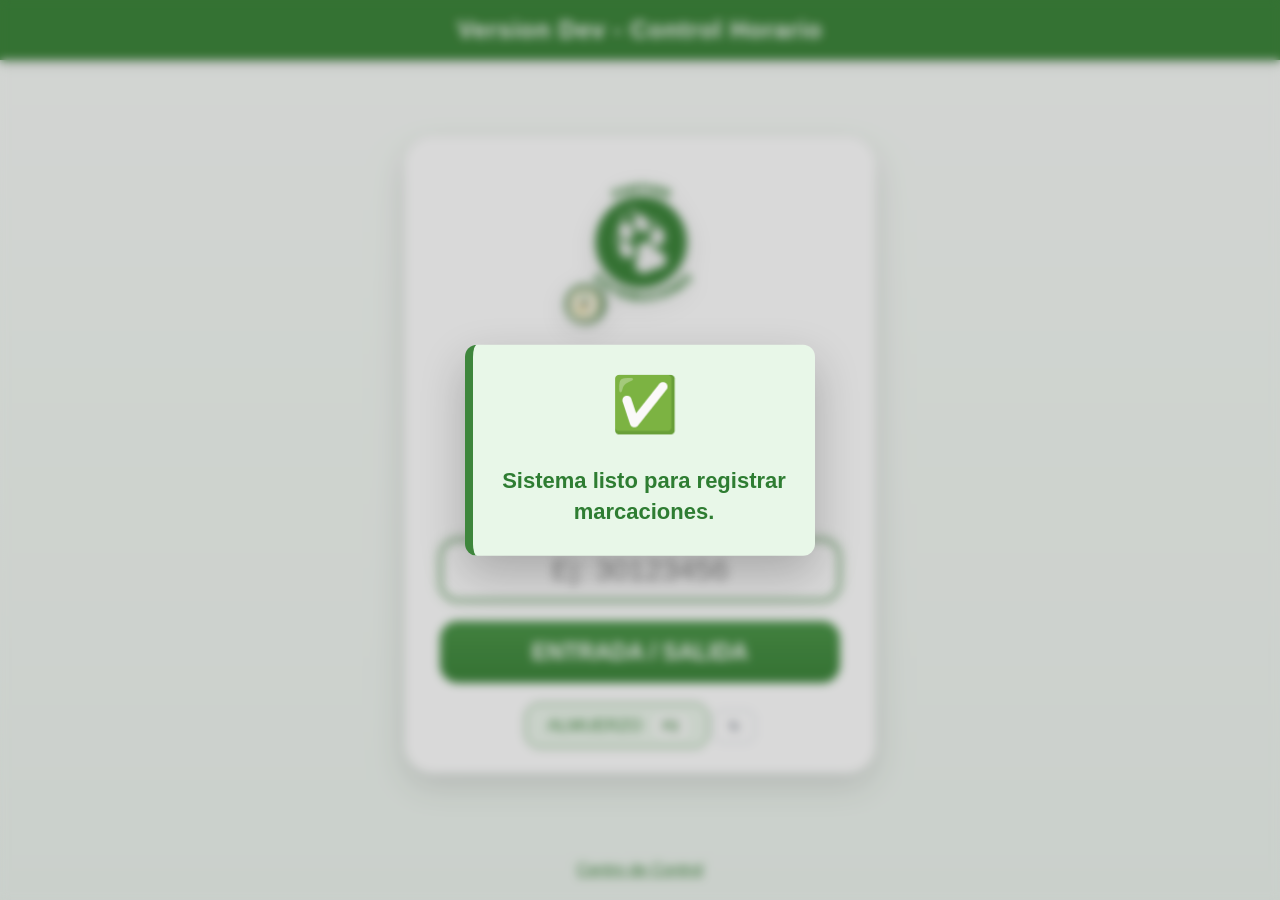
<file: index.html>
<!DOCTYPE html>
<html lang="es">

<head>

    <meta charset="UTF-8">

    <meta name="viewport" content="width=device-width, initial-scale=1.0">
    <link rel="manifest" href="manifest.json">

    <meta name="theme-color" content="#3e863c">

    <meta name="apple-mobile-web-app-capable" content="yes">

    <meta name="apple-mobile-web-app-status-bar-style" content="default">

    <meta name="apple-mobile-web-app-title" content="Control Horario">

    <title>Panther-Control Horario</title>

    <link rel="stylesheet" href="css.css">

    <link rel="stylesheet"
          href="https://cdnjs.cloudflare.com/ajax/libs/font-awesome/6.7.2/css/all.min.css">

</head>

<body>
    <header class="topbar">

    <div class="tituloSistema">

        Version Dev - Control Horario

    </div>

</header>

<main class="contenedor">

    <div class="card">

        <img
            src="logo.png"
            id="logoEmpresa"
            class="logo"
            draggable="false"
            alt="Logo Empresa">

        <div id="hora"></div>

        <div id="fecha"></div>

        <div class="textoIngreso">

            Ingrese su DNI

        </div>

        <input
            type="text"
            id="dni"
            inputmode="numeric"
            pattern="[0-9]*"
            maxlength="9"
            autocomplete="off"
            spellcheck="false"
            placeholder="Ej: 30123456">

        <button id="btnMarcar">
            ENTRADA / SALIDA
        </button>
        <button id="btnAlmuerzo">
            ALMUERZO
          <span class="atajo">F2</span>
        </button>
        <button type="button" id="btnActualizarApp" class="btn-actualizar-app" onclick="actualizarAplicacion()">
        ↻
        </button>    
        
    </div>

</main>

<footer>
    <a href="https://viictor94.github.io/SistemaControlTurnos">
        <span id="control">Centro de Control</span>
    </a>
</footer>
    
    <div id="overlayNotificacion"></div>

<div id="overlayCarga">
    <div class="iconoCarga">
        <i class="fa-regular fa-clock"></i>
    </div>
    <div class="textoCarga">
        Procesando...
    </div>
</div>

<!-- Modal Justificación -->

<div id="modalJustificacion" class="modal">

    <div class="modal-contenido">

        <h2>Justificación requerida</h2>

        <p>
            El ingreso fue registrado como
            <b>Fuera de Jornada</b>.
        </p>

        <textarea
            id="txtJustificacion"
            maxlength="150"
            placeholder="Explique brevemente el motivo..."></textarea>

        <div id="contadorJustificacion">0 / 150</div>

        <div class="modal-botones">

            <button
                id="btnCancelarJustificacion"
                class="btn-secundario">

                Cancelar

            </button>

            <button
                id="btnGuardarJustificacion">

                Guardar

            </button>

        </div>

    </div>

</div>

<!-- Modal Dispositivo -->

<div id="modalDispositivo" class="modal">

    <div class="modal-contenido">

        <span id="cerrarModalDispositivo" class="cerrar-modal">
            ✕
        </span>

        <h2>Equipo no autorizado</h2>

        <p>
            Comuníquese con Gerencia e informe el siguiente código.
        </p>
        <div id="codigoDispositivo" class="codigo-dispositivo"></div>
        <p>
            Este equipo aún no fue habilitado Para Registrar Movimientos.
        </p>

        <div class="modal-botones">
            <button
                id="btnCerrarDispositivo"
                class="btn-secundario">
                Cerrar
            </button>
        </div>
    </div>
</div>

<!-- Notificaciones -->

<div id="notificacion">

    <div id="iconoMensaje"></div>

    <div id="textoMensaje"></div>

</div>
    
<script>
if ("serviceWorker" in navigator) {
    window.addEventListener("load", function () {
        navigator.serviceWorker.register("./sw.js");
    });
}
</script>
<script src="js.js"></script>
    
</body>
</html>
</file>
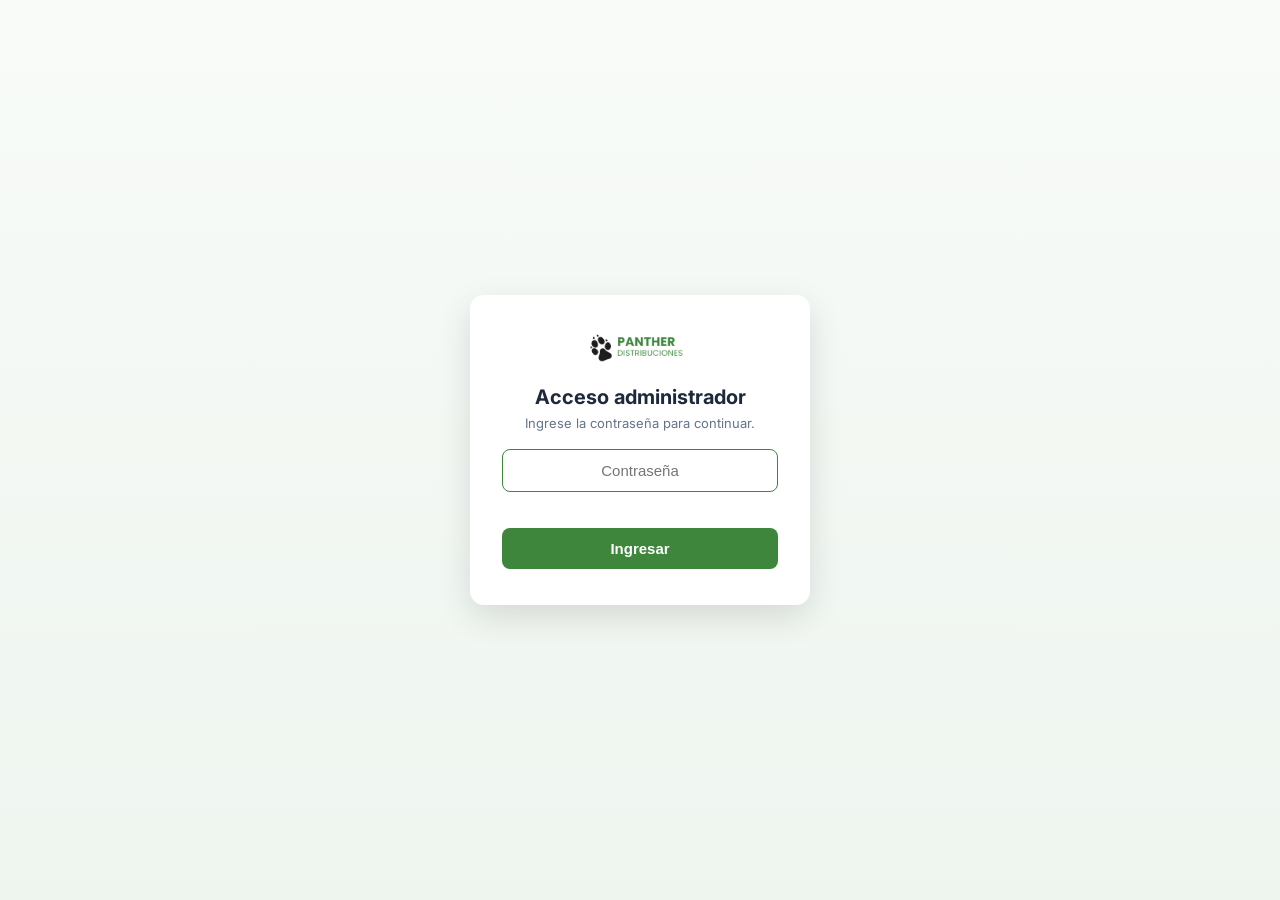
<file: admin/index.html>
<!DOCTYPE html>
<html lang="es">

<head>

    <meta charset="UTF-8">
    <meta name="viewport" content="width=device-width, initial-scale=1.0">
    <title>Centro de Control | Panther</title>
    <link rel="stylesheet" href="css.css">
    <link rel="preconnect" href="https://fonts.googleapis.com">
    <link rel="preconnect" href="https://fonts.gstatic.com" crossorigin>
    <link href="https://fonts.googleapis.com/css2?family=Inter:wght@300;400;500;600;700&display=swap" rel="stylesheet">
    <link rel="stylesheet" href="https://cdnjs.cloudflare.com/ajax/libs/font-awesome/6.7.2/css/all.min.css">

</head>

<body>
    <div id="loginAdmin" class="login-admin">
        <div class="login-admin-caja">
            <img src="../logo2.png" alt="Panther">
            <h2>Acceso administrador</h2>
            <p>Ingrese la contraseña para continuar.</p>
            <input
                type="password"
                id="txtClaveAdmin"
                placeholder="Contraseña"
                autocomplete="off">
            <div id="errorLoginAdmin" class="login-admin-error"></div>
            <button id="btnLoginAdmin" type="button">
                Ingresar
            </button>
        </div>
    </div>

    <div class="layout" id="layoutAdmin" style="display:none;">
        <aside class="sidebar">
            <div class="logo">
                <img src="../logo2.png" alt="Panther">
            </div>
            <nav>
                <a href="#" class="activo" id="menuDashboard">
                    <i class="fa-solid fa-house"></i>
                    Dashboard
                </a>

                <a href="#" id="menuEmpleados">
                    <i class="fa-solid fa-users"></i>
                    Empleados
                </a>

                <a href="#">
                    <i class="fa-solid fa-clock"></i>
                    Marcaciones
                </a>

                <a href="#">
                    <i class="fa-solid fa-triangle-exclamation"></i>
                    Incidencias
                </a>

                <a href="#">
                    <i class="fa-solid fa-computer"></i>
                    Dispositivos
                </a>

                <a href="#">
                    <i class="fa-solid fa-building"></i>
                    Sucursales
                </a>

                <a href="#">
                    <i class="fa-solid fa-business-time"></i>
                    Turnos
                </a>

                <a href="#">
                    <i class="fa-solid fa-chart-column"></i>
                    Reportes
                </a>

                <a href="#">
                    <i class="fa-solid fa-gear"></i>
                    Configuraciónes
                </a>

            </nav>

            <div class="sidebar-footer">
                <span class="ultima-actualizacion">
                    Última actualización
                </span>
                <span id="horaActualizacion">
                    --
                </span>
                <button id="btnActualizarDashboard">
                    <i class="fa-solid fa-rotate-right"></i>
                    Actualizar
                </button>
            </div>
        </aside>

        <main class="contenido">
            <header class="topbar">
                <div>
                    <h1>Dashboard</h1>
                    <span>
                        Centro de Control
                    </span>
                </div>
                <div class="usuario">
                    <i class="fa-solid fa-user-circle"></i>
                    Administrador
                </div>
            </header>

            <section id="dashboard">
                <div class="dashboard-grid">
                    <div class="kpi-card kpi-presentes">
                        <span class="kpi-titulo">
                            Presentes
                        </span>
                        <span class="kpi-numero" id="kpiPresentes">--</span>
                    </div>

                    <div class="kpi-card kpi-almuerzo">
                        <span class="kpi-titulo">
                            En Almuerzo
                        </span>
                        <span class="kpi-numero" id="kpiAlmuerzo">
                            --
                        </span>
                    </div>

                    <div class="kpi-card kpi-ausentes">
                        <span class="kpi-titulo">
                            Ausentes
                        </span>
                        <span class="kpi-numero" id="kpiAusentes">
                            --
                        </span>

                    </div>
                    <div class="kpi-card kpi-incidencias">
                        <span class="kpi-titulo">
                            Incidencias
                        </span>
                        <span class="kpi-numero" id="kpiIncidencias">
                            --
                        </span>
                    </div>
                </div>

                <div class="paneles-dashboard">
                    <div class="panel">
                        <div class="panel-header">
                            <h2>Incidencias de Hoy</h2>
                            <span id="fechaIncidencias"></span>
                        </div>
                        <div id="listaIncidencias"></div>
                    </div>
                    <div class="panel">
                        <div class="panel-header">
                            <h2>Últimas marcaciones - Hoy</h2>
                        </div>
                        <div id="listaMarcaciones"></div>
                    </div>
                </div>
                <div class="panel panel-resumen">
                    <div class="panel-header">
                        <h2>Resumen del día</h2>
                        <button id="btnCopiarResumen" class="btn-copiar">
                            <i class="fa-regular fa-copy"></i>
                            Copiar
                        </button>
                    </div>
                    <pre id="textoResumen"></pre>
                </div>
            </section>

            <section id="empleados" style="display:none;">
                <div class="panel">
                    <div class="panel-header">
                        <h2>Empleados</h2>                  
                        <div>
                            <input
                                type="text"
                                id="buscarEmpleado"
                                placeholder="Buscar empleado..."
                            >                    
                            <button id="btnActualizarEmpleados" type="button">
                                <i class="fa-solid fa-rotate-right"></i>
                                Actualizar
                            </button>                    
                            <button id="btnNuevoEmpleado" type="button">
                                <i class="fa-solid fa-plus"></i>
                                Nuevo
                            </button>
                        </div>
                    </div>
                    <table class="tabla-empleados">
                        <thead>
                            <tr>
                                <th>Legajo</th>
                                <th>DNI</th>
                                <th>Apellido</th>
                                <th>Nombre</th>
                                <th>Sucursal</th>
                                <th>Turno</th>
                                <th>Estado</th>
                                <th></th>
                            </tr>
                        </thead>
                        <tbody id="tablaEmpleados">
                        </tbody>
                    </table>
                </div>
            </section>

        </main>
    </div>

    <div id="notificacion" class="notificacion">
        <i id="notificacionIcono" class="fa-solid fa-circle-check"></i>
        <span id="notificacionTexto"></span>
    </div>
    <div id="overlayCarga" class="overlay-carga">
        <div class="cargando">
            <i class="fa-solid fa-rotate-right"></i>
            <span id="textoOverlay">Actualizando información...</span>
        </div>
    </div>
    <div id="modalEmpleado" class="modal">
    <div class="modal-contenido">
        <div class="modal-header">
            <h2 id="tituloModalEmpleado">
                Editar empleado
            </h2>
            <button id="btnCerrarModal" type="button">
                <i class="fa-solid fa-xmark"></i>
            </button>
        </div>
        <div class="modal-body">
            <div class="campo">
               <label>Legajo</label>
                <input type="text" id="txtLegajo" readonly>
            </div>
            <div class="campo">
                <label>DNI</label>
                <input type="text" id="txtDni" readonly>
            </div>
            <div class="campo">
                <label>Apellido</label>
                <input type="text" id="txtApellido">
            </div>
            <div class="campo">
                <label>Nombre</label>
                <input type="text" id="txtNombre">
            </div>
            <div class="campo">
                <label>Sucursal</label>
                <select id="txtSucursal">
                    <option value="">
                        -- Seleccione una sucursal --
                    </option>
                </select>
            </div>
            <div class="campo">
                <label>Turno</label>
                <select id="txtTurno">
                    <option value="">
                        -- Seleccione un turno --
                    </option>
                </select>
                <div id="horarioTurno" class="horario-turno"></div>
            </div>
            <div class="campo">
                <label>Estado</label>
                <select id="txtEstado">
                    <option value="ACTIVO">ACTIVO</option>
                    <option value="BAJA">BAJA</option>
                </select>
            </div>
        </div>
        <div class="modal-footer">
           <button id="btnCancelarEmpleado" type="button">
               Cancelar
           </button>
           <button id="btnGuardarEmpleado" type="button">
               Guardar
           </button>
       </div>
   </div>
</div>
    <script src="js.js"></script>
</body>
</html>
</file>
<file: css.css>
/********************************************************
 GENERAL
********************************************************/

*{
    margin:0;
    padding:0;
    box-sizing:border-box;
}

html,body{
    width:100%;
    height:100%;
    font-family:Segoe UI,Arial,sans-serif;
    background:linear-gradient(180deg,#f8fbf8,#eef5ef);
    user-select:none;
    overflow:hidden;
}

/********************************************************
 BARRA SUPERIOR
********************************************************/

.topbar{

    width:100%;
    height:60px;

    background:#3e863c;

    display:flex;

    justify-content:center;

    align-items:center;

    box-shadow:0 3px 10px rgba(0,0,0,.18);

}

.tituloSistema{

    color:white;

    font-size:24px;

    font-weight:600;

    letter-spacing:1px;

}

/********************************************************
 CONTENEDOR
********************************************************/

.contenedor{

    height:calc(100vh - 110px);

    display:flex;

    justify-content:center;

    align-items:center;

}

/********************************************************
 TARJETA
********************************************************/

.card{

    width:470px;

    background:white;

    border-radius:28px;

    padding:25px 35px;

    text-align:center;

    box-shadow:
        0 12px 35px rgba(0,0,0,.12);

    animation:aparecer .65s ease;

}

/********************************************************
 LOGO
********************************************************/

.logo{

    width:165px;

    margin:8px auto 22px;

    display:block;

    filter:drop-shadow(0 6px 12px rgba(0,0,0,.12));

}

/********************************************************
 HORA
********************************************************/

#hora{

    font-size:60px;

    font-weight:bold;

    color:#3e863c;

}

/********************************************************
 FECHA
********************************************************/

#fecha{

    margin-top:8px;

    margin-bottom:35px;

    font-size:21px;

    color:#2f2f2f;

    text-transform:capitalize;

}

/********************************************************
 TEXTO
********************************************************/

.textoIngreso{

    font-size:24px;

    color:#444;

    margin-bottom:18px;

}

/********************************************************
 INPUT
********************************************************/

input{
    width:100%;
    height:62px;
    border:2px solid #D8D8D8;
    border-radius:18px;
    font-size:30px;
    text-align:center;
    transition:.25s;
    outline:none;
}

input:focus{
    border-color:#3e863c;
    box-shadow:0 0 12px rgba(62,134,60,.25);
}

input::placeholder{
    color:#999;
}

/********************************************************
 BOTÓN MARCAR
********************************************************/

#btnMarcar{

    width:100%;
    height:62px;
    margin-top:22px;
    border:none;
    border-radius:18px;
    color:white;
    font-size:23px;
    font-weight:bold;
    cursor:pointer;
    transition:.18s;
    background:linear-gradient(180deg,#4d974a,#3e863c);
    transform:translateY(-2px);
}

#btnMarcar:hover{

    filter:brightness(108%);

}

#btnMarcar:active{

    transform:scale(.97);

}

/********************************************************
 BOTÓN ALMUERZO
********************************************************/

#btnAlmuerzo{

    width:46%;
    height:45px;
    margin-top:18px;
    border:1px solid #3e863c;
    border-radius:14px;
    background:#EDF7ED;
    color:#3e863c;
    font-size:17px;
    cursor:pointer;
    transition:.18s;
    
}

#btnAlmuerzo:hover{

    background:#D7D7D7;

}

#btnAlmuerzo:active{

    transform:scale(.96);

}

.atajo{

    margin-left:8px;

    padding:2px 7px;

    border-radius:6px;

    background:#ffffff;

    border:1px solid #f2f0ef;

    color:#3e863c;

    font-size:14px;

    font-weight:700;

}

/******************************************************
 NOTIFICACIONES
******************************************************/
#notificacion{

    position:fixed;

    top:50%;
    left:50%;

    transform:translate(-50%,-50%) scale(.90);

    width:350px;
    min-height:180px;

    padding:28px;

    display:flex;
    flex-direction:column;
    justify-content:center;
    align-items:center;

    text-align:center;

    gap:18px;

    border-radius:12px;

    box-shadow:0 18px 45px rgba(0,0,0,.22);

    opacity:0;
    visibility:hidden;

    transition:
        opacity .25s ease,
        transform .25s ease;

    z-index:999999;

}

#notificacion.mostrar{

    opacity:1;

    visibility:visible;

    transform:translate(-50%,-50%) scale(1);

}

#iconoMensaje{

    font-size:54px;

    margin-bottom:12px;

}

#textoMensaje{

    font-size:22px;

    font-weight:600;

    line-height:1.4;

}

/************ ÉXITO ************/

.exito{

    background:#E8F7E8;

    color:#2E7D32;

    border-left:8px solid #3e863c;

}

/************ ERROR ************/

.error{

    background:#FDEAEA;

    color:#C62828;

    border-left:8px solid #C62828;

}

/************ ALERTA ************/

.alerta{

    background:#FFF8E6;

    color:#C97B00;

    border-left:8px solid #F9A825;

}

/************ INFO ************/

.info{

    background:#E8F3FF;

    color:#1565C0;

    border-left:8px solid #1565C0;

}

/********************************************************
 FOOTER
********************************************************/

footer{

    height:40px;

    display:flex;

    justify-content:center;

    align-items:center;

}

#control{

    color:#3e863c;

    cursor:pointer;

    text-decoration:underline;

    font-size:16px;

}

#control:hover{

    color:#3e863c;

}

/********************************************************
 ANIMACIONES
********************************************************/

@keyframes aparecer{

    from{

        opacity:0;

        transform:translateY(25px);

    }

    to{

        opacity:1;

        transform:translateY(0);

    }

}

/********************************************************
 RESPONSIVE
********************************************************/

@media (max-width:600px){

    .card{

        width:94%;

        padding:25px;

    }

    #hora{

        font-size:48px;

    }

    .tituloSistema{

        font-size:18px;

    }

}


/* ===========================
   OVERLAY DE CARGA
=========================== */

#overlayCarga{

    position:fixed;

    inset:0;

    background:rgba(0,0,0,.60);

    display:none;

    justify-content:center;

    align-items:center;

    flex-direction:column;

    z-index:99999;

    backdrop-filter:blur(3px);

}

#overlayCarga.mostrar{

    display:flex;

}

.iconoCarga{

    font-size:95px;

    color:#ffffff;

    animation:pulso 1s ease-in-out infinite;

}

.textoCarga{

    margin-top:22px;

    color:#ffffff;

    font-size:28px;

    font-weight:600;

    letter-spacing:.5px;

}

@keyframes pulso{

    0%{

        transform:scale(1);

        opacity:.75;

    }

    50%{

        transform:scale(1.15);

        opacity:1;

    }

    100%{

        transform:scale(1);

        opacity:.75;

    }

}

/*=========================================
  MODAL JUSTIFICACIÓN
=========================================*/

.modal{

    display:none;
    position:fixed;
    inset:0;
    background:rgba(0,0,0,.45);
    z-index:9999;
    text-align:center;

    justify-content:center;
    align-items:center;

}

.modal.mostrar{

    display:flex;

}

.modal-contenido{

    width:650px;
    max-width:95%;
    text-align:center;

    background:#ffffff;

    border-radius:16px;

    padding:30px;

    box-shadow:0 15px 40px rgba(0,0,0,.30);

    border-top:6px solid #3e863c;

}

.modal-contenido h2{

    margin:0 0 15px 0;

    text-align:center;

    color:#3e863c;

    font-size:28px;

    font-weight:700;

}

.modal-contenido textarea{

    width:100%;

    height:180px;

    resize:vertical;

    margin-top:15px;

    padding:14px;

    font-size:16px;

    line-height:1.5;

    border-radius:10px;

    border:2px solid #3e863c;

    box-sizing:border-box;

    transition:.2s;

    font-family:inherit;

}

#contadorJustificacion{

    margin-top:8px;

    text-align:right;

    color:#777;

    font-size:13px;

    font-weight:600;

}


.modal-contenido textarea:focus{

    outline:none;

    border-color:#3e863c;

    box-shadow:0 0 0 4px rgba(62,134,60,.18);

}

.modal-botones{

    display:flex;

    justify-content:flex-end;

    align-items: center;

    gap:10px;

    margin-top:20px;

}

#btnGuardarJustificacion{

    min-width:170px;

    height:48px;

    border:none;

    border-radius:14px;

    background:linear-gradient(180deg,#4d974a,#3e863c);

    color:#fff;

    font-size:17px;

    font-weight:600;

    cursor:pointer;

    transition:.20s;

}

#btnGuardarJustificacion:hover{

    filter:brightness(108%);

}

#btnGuardarJustificacion:active{

    transform:scale(.97);

}

.btn-secundario{

    min-width:110px;

    height:42px;

    border:none;

    background:transparent;

    color:#c62828;

    font-size:15px;

    font-weight:600;

    cursor:pointer;

    transition:.20s;

}

.btn-secundario:hover{

    color:#a30000;

    text-decoration:underline;

}

/*=========================================
  OVERLAY NOTIFICACIÓN
=========================================*/

#overlayNotificacion{

    position:fixed;

    inset:0;

    background:rgba(0,0,0,.15);

    backdrop-filter:blur(5px);

    -webkit-backdrop-filter:blur(5px);

    opacity:0;

    visibility:hidden;

    transition:opacity .25s ease;

    z-index:999998;

}

#overlayNotificacion.mostrar{

    opacity:1;

    visibility:visible;

}

/*=========================================
  MODAL DISPOSITIVO
=========================================*/

.cerrar-modal{

    position:absolute;

    top:18px;

    right:22px;

    font-size:26px;

    font-weight:bold;

    color:#888;

    cursor:pointer;

    transition:.2s;

}

.cerrar-modal:hover{

    color:#c62828;

}

#modalDispositivo .modal-contenido{

    position:relative;

    text-align:center;

}

#codigoDispositivo{
    margin:22px auto;
    padding:14px;
    border:2px dashed #3e863c;
    border-radius:12px;
    background:#f5fbf5;
    color:#3e863c;
    font-size:24px;
    font-weight:700;
    letter-spacing:2px;
    user-select:all;
    word-break:break-all;
    max-width:100%;

}

.btn-actualizar-app {
    margin-top: 12px;
    padding: 8px 14px;
    border: 1px solid #d0d5dd;
    border-radius: 8px;
    background: #ffffff;
    color: #344054;
    font-size: 13px;
    cursor: pointer;
}

.btn-actualizar-app:hover {
    background: #f2f4f7;
}

.btn-actualizar-app:disabled {
    opacity: 0.6;
    cursor: wait;
}
</file>
<file: admin/css.css>
/*=========================================
  RESET
=========================================*/

*{
    margin:0;
    padding:0;
    box-sizing:border-box;
}

body{
    font-family:"Inter",sans-serif;
    background:#f8fafc;
    color:#334155;
}

/*=========================================
  LAYOUT
=========================================*/
.layout{
    display:flex;
    min-height:100vh;
}

/*=========================================
  LOGIN ADMIN
=========================================*/
.login-admin{
    position:fixed;
    inset:0;
    background:linear-gradient(180deg,#f8fbf8,#eef5ef);
    display:flex;
    justify-content:center;
    align-items:center;
    z-index:100000;
}

.login-admin-caja{
    width:340px;
    max-width:90%;
    background:#ffffff;
    border-radius:14px;
    padding:36px 32px;
    text-align:center;
    box-shadow:0 12px 35px rgba(0,0,0,.12);
}

.login-admin-caja img{
    width:110px;
    margin-bottom:18px;
}

.login-admin-caja h2{
    font-size:20px;
    font-weight:700;
    color:#1e293b;
    margin-bottom:6px;
}

.login-admin-caja p{
    font-size:13px;
    color:#64748b;
    margin-bottom:18px;
}

.login-admin-caja input{
    width:100%;
    padding:12px 14px;
    border:1px solid #d9d9d9;
    border-radius:8px;
    font-size:15px;
    outline:none;
    text-align:center;
}

.login-admin-caja input:focus{
    border-color:#3e863c;
}

.login-admin-error{
    min-height:18px;
    margin-top:8px;
    font-size:13px;
    font-weight:600;
    color:#d32f2f;
}

.login-admin-caja button{
    width:100%;
    margin-top:10px;
    padding:12px;
    border:none;
    border-radius:8px;
    background:#3e863c;
    color:#fff;
    font-size:15px;
    font-weight:600;
    cursor:pointer;
    transition:.2s;
}

.login-admin-caja button:hover{
    background:#2f6c2e;
}

/*=========================================
  SIDEBAR
========================================*/
.sidebar{
    width:225px;
    height:100vh;
    display:flex;
    flex-direction:column;
    position:sticky;
    top:0;
}

.logo{
    height:80px;
    display:flex;
    justify-content:center;
    align-items:center;
    padding: 12px 18px;
    border-bottom:1px solid #e5e7eb;
}

.logo img{
    width:100%;
    max-width:220px;
    max-height:110px;
    object-fit:contain;

}

.sidebar nav{
    flex:1;
    display:flex;
    flex-direction:column;
    gap:6px;
    padding:20px 14px;
}

.sidebar nav a{
    display:flex;
    align-items:center;
    gap:14px;
    text-decoration:none;
    color:#475569;
    padding:14px 18px;
    border-radius:10px;
    font-size:15px;
    font-weight:500;
    transition:.18s;
}

.sidebar nav a i{
    width:20px;
    text-align:center;
    font-size:15px;
}

.sidebar nav a:hover{
    background:#f1f5f9;
    color:#3e863c;
}

.sidebar nav a.activo{
    background:#eef8ef;
    color:#3e863c;
    border-left:4px solid #3e863c;
    padding-left:14px;
}

/*=========================================
  SIDEBAR FOOTER
=========================================*/
.sidebar{
    display:flex;
    flex-direction:column;
}

.sidebar nav{
    flex:1;
}
.sidebar-footer{
    padding:20px;
    border-top:1px solid #e5e5e5;
    display:flex;
    flex-direction:column;
    align-items:center;
    text-align:center;
}

.ultima-actualizacion{
    display:block;
    font-size:12px;
    color:#888;
    margin-bottom:6px;
}
#horaActualizacion{
    display:block;
    font-size:18px;
    font-weight:600;
    color:#2e7d32;
    margin-bottom:15px;
}
#btnActualizarDashboard{
    width:80%;
    border:none;
    background:#2e7d32;
    color:#fff;
    padding:12px;
    border-radius:8px;
    cursor:pointer;
    font-weight:600;
    transition:.2s;
}
#btnActualizarDashboard:hover{
   background:#256728;
}

/*=========================================
  CONTENIDO
=========================================*/

.contenido{
    flex:1;
    display:flex;
    flex-direction:column;
}

/*=========================================
  TOPBAR
=========================================*/

.topbar{
    height:80px;
    background:#ffffff;
    border-bottom:1px solid #e5e7eb;
    display:flex;
    justify-content:space-between;
    align-items:center;
    padding:0 36px;
}

.topbar h1{
    font-size:34px;
    font-weight:700;
    color:#1e293b;
}

.topbar span{
    display:block;
    margin-top:4px;
    font-size:14px;
    color:#3e863c;
}

.usuario{
    display:flex;
    align-items:center;
    gap:10px;
    font-size:15px;
    font-weight:500;
    color:#475569;
}

.usuario i{
    font-size:22px;
    color:#3e863c;
}

/*=========================================
  DASHBOARD
=========================================*/
#dashboard{
    padding:36px;
}

.dashboard-grid{
    display:grid;
    grid-template-columns:repeat(4,1fr);
    gap:24px;
}

.kpi-card{
    background:#ffffff;
    border-radius:14px;
    padding:24px;
    box-shadow:0 2px 10px rgba(0,0,0,.05);
    border-top:6px solid #ddd;
    transition:.2s;
}

.kpi-card:hover{
    transform:translateY(-2px);
    box-shadow:0 8px 18px rgba(0,0,0,.08);
}

.kpi-titulo{
    display:block;
    font-size:15px;
    color:#64748b;
    margin-bottom:18px;
    font-weight:500;
}

.kpi-numero{
   display:block;
    font-size:42px;
    font-weight:700;
    color:#1e293b;
}

/*=========================================
  COLORES KPI
=========================================*/
.kpi-presentes{
    border-top-color:#3e863c;
}
.kpi-almuerzo{
    border-top-color:#2563eb;
}
.kpi-incidencias{
    border-top-color:#f59e0b;
}

.kpi-ausentes{
    border-top-color:#dc2626;
}

/*=========================================
  PANELES DASHBOARD
=========================================*/
.paneles-dashboard{
    display:grid;
    grid-template-columns:1fr 1fr;
    gap:24px;
    margin-top:28px;
}

.panel{
    background:#ffffff;
    border-radius:14px;
    padding:24px;
    box-shadow:0 2px 10px rgba(0,0,0,.05);
    min-height:520px;
}

#listaIncidencias,
#listaMarcaciones{
    max-height:440px;
    overflow-y:auto;
    padding-right:6px;

}

.panel-header{
    display:flex;
    justify-content:space-between;
    align-items:center;
    margin-bottom:5px;
    padding-bottom:14px;
    border-bottom:1px solid #e5e7eb;
}

.panel-header h2{
    text-align:center;
    font-size:19px;
    font-weight:600;
    color:#1e293b;
}

.panel-header span{
    font-size:14px;
    color:#64748b;
}

/*=========================================
  INCIDENCIAS
=========================================*/

.sin-datos{
    text-align:center;
    color:#94a3b8;
    padding:50px 20px;
    font-size:15px;
}

.tituloSucursal{
    font-size:18px;
    text-align:center;
    font-weight:700;
    color:#3e863c;
    margin-top:10px;
    margin-bottom:12px;
    padding-bottom:5px;
    border-bottom:2px solid #eef2f7;
}

.incidencia{
    padding:10px 0;
    border-bottom:1px solid #edf2f7;
}

.empleado{
    font-weight:600;
    color:#1e293b;
}

.tipo{
    margin-top:5px;
    color:#f59e0b;
    font-size:14px;
    font-weight:600;
}

.observacion{
    margin-top:5px;
    color:#64748b;
    font-size:14px;
    line-height:1.5;
}

/*=========================================
  ÚLTIMAS MARCACIONES
=========================================*/
.marcacion{
    padding:10px 0;
    border-bottom:1px solid #edf2f7;
}
.marcacion:last-child{
    border-bottom:none;
}
.marcacion-hora{
    font-size:15px;
    font-weight:700;
    color:#3e863c;
    margin-bottom:5px;
}
.marcacion-empleado{
    font-size:16px;
    font-weight:600;
    color:#1e293b;
}
.marcacion-evento{
    margin-top:5px;
    font-size:14px;
    color:#2563eb;
}
.marcacion-sucursal{
    margin-top:5px;
    font-size:13px;
    color:#64748b;
}

/*=========================================
  RESUMEN DEL DÍA
=========================================*/
.panel-resumen{
    margin-top:15px;
}

#textoResumen{
    margin:0;
    padding:10px;
    background:#f8fafc;
    border:1px solid #e2e8f0;
    border-radius:12px;
    font-family:Consolas, monospace;
    font-size:14px;
    line-height:1.6;
    white-space:pre-wrap;
    max-height:420px;
    overflow-y:auto;
}

.btn-copiar{
    border:none;
    background:#3e863c;
    color:#fff;
    padding:10px 18px;
    border-radius:8px;
    font-size:14px;
    font-weight:600;
    cursor:pointer;
    transition:.2s;
}

.btn-copiar:hover{
    background:#2f6c2e;
}

.btn-copiar i{
    margin-right:5px;
}

/*=========================================
  NOTIFICACIONES
=========================================*/
.notificacion{
    position:fixed;
    top:25px;
    right:25px;
    display:flex;
    align-items:center;
    gap:12px;
    padding:14px 18px;
    border-radius:12px;
    color:#fff;
    font-weight:600;
    font-size:14px;
    box-shadow:0 10px 25px rgba(0,0,0,.18);
    opacity:0;
    transform:translateY(-20px);
    pointer-events:none;
    transition:.25s;
    z-index:9999;
}

.notificacion.mostrar{
    opacity:1;
    transform:translateY(0);
}
.notificacion.ok{
    background:#3e863c;
}
.notificacion.error{
    background:#d32f2f;
}
.notificacion i{
    font-size:18px;
}

/*=========================================
  OVERLAY DE CARGA
=========================================*/
.overlay-carga{
    position:fixed;
    inset:0;
    background:rgba(255,255,255,.75);
    backdrop-filter:blur(2px);
    display:flex;
    justify-content:center;
    align-items:center;
    opacity:0;
    visibility:hidden;
    transition:.2s;
    z-index:99999;
}

.overlay-carga.mostrar{
    opacity:1;
    visibility:visible;
}
.cargando{
    display:flex;
    flex-direction:column;
    align-items:center;
    gap:18px;
   background:#fff;
    padding:35px 45px;
    border-radius:14px;
    box-shadow:0 12px 35px rgba(0,0,0,.18);
    font-size:18px;
    font-weight:600;
}

.cargando i{
    font-size:40px;
    color:#2e7d32;
    animation:girar .8s linear infinite;
}
@keyframes girar{
    from{
       transform:rotate(0deg);
   }
    to{
       transform:rotate(360deg);
   }
}


/*=========================================
  EMPLEADOS
=========================================*/
#empleados{
    display:none;
}
.panel-header{
    display:flex;
    justify-content:space-between;
    align-items:center;
}
.panel-header div{
    display:flex;
    gap:10px;
}
#buscarEmpleado{
    width:280px;
    padding:10px 14px;
    border:1px solid #dcdcdc;
    border-radius:8px;
    outline:none;
    font-size:14px;
}
#buscarEmpleado:focus{
    border-color:#2e7d32;
}
#btnNuevoEmpleado{
    border:none;
    background:#2e7d32;
    color:#fff;
    padding:10px 18px;
    border-radius:8px;
    cursor:pointer;
    font-weight:600;
}
#btnNuevoEmpleado:hover{
    background:#256728;
}
.tabla-empleados{
    width:100%;
    border-collapse:collapse;
    margin-top:20px;
}
.tabla-empleados thead{
    background:#f7f8fa;
}
.tabla-empleados th{
    padding:14px;
    text-align:left;
    font-size:14px;
    border-bottom:1px solid #e5e5e5;
}
.tabla-empleados td{
    padding:14px;
    border-bottom:1px solid #ececec;
    font-size:14px;
}
.tabla-empleados tbody tr:hover{
    background:#f9fbf9;
}

.btnEditarEmpleado{
    width:36px;
    height:36px;
    border:none;
    border-radius:8px;
    background:#f3f4f6;
    cursor:pointer;
    transition:.2s;
}
.btnEditarEmpleado:hover{
    background:#2e7d32;
    color:#fff;
}


/*=========================================
  MODAL EMPLEADOS
=========================================*/
.modal{
    display:none;
    position:fixed;
    inset:0;
    background:rgba(0,0,0,.45);
    justify-content:center;
    align-items:center;
    z-index:9999;
}
.modal-contenido{
    width:650px;
    max-width:95%;
    background:#fff;
    border-radius:12px;
    overflow:hidden;
    box-shadow:0 20px 40px rgba(0,0,0,.25);
}
.modal-header{
    display:flex;
    justify-content:space-between;
    align-items:center;
    padding:20px 24px;
    border-bottom:1px solid #ececec;
}
.modal-header h2{
    margin:0;
    font-size:20px;
}
.modal-header button{
    border:none;
    background:none;
    cursor:pointer;
    font-size:22px;
}
.modal-body{
    padding:24px;
    display:grid;
    grid-template-columns:1fr 1fr;
    gap:18px;
}
.campo{
    display:flex;
    flex-direction:column;
    gap:6px;
}
.campo label{
    font-size:13px;
    font-weight:600;
    color:#555;
}
.campo input,
.campo select{
    padding:11px 14px;
    border:1px solid #d9d9d9;
    border-radius:8px;
    font-size:14px;
    outline:none;
}
.campo input:focus,
.campo select:focus{
    border-color:#2e7d32;
}
.modal-footer{
    display:flex;
    justify-content:flex-end;
    gap:12px;
    padding:20px 24px;
    border-top:1px solid #ececec;
}
#btnCancelarEmpleado{
    background:#e5e7eb;
    border:none;
    padding:10px 18px;
    border-radius:8px;
    cursor:pointer;
}
#btnGuardarEmpleado{
    background:#2e7d32;
    color:#fff;
    border:none;
    padding:10px 18px;
    border-radius:8px;
    cursor:pointer;
}
#btnGuardarEmpleado:hover{
    background:#256728;
}
#btnCerrarModal:hover{
    color:#c62828;
}

.horario-turno {
    margin-top: 6px;
    padding: 8px 10px;
    font-size: 12px;
    line-height: 1.6;
    color: #667085;
    background: #f8fafc;
    border-radius: 6px;
}

.horario-turno strong {
    color: #344054;
}
</file>
